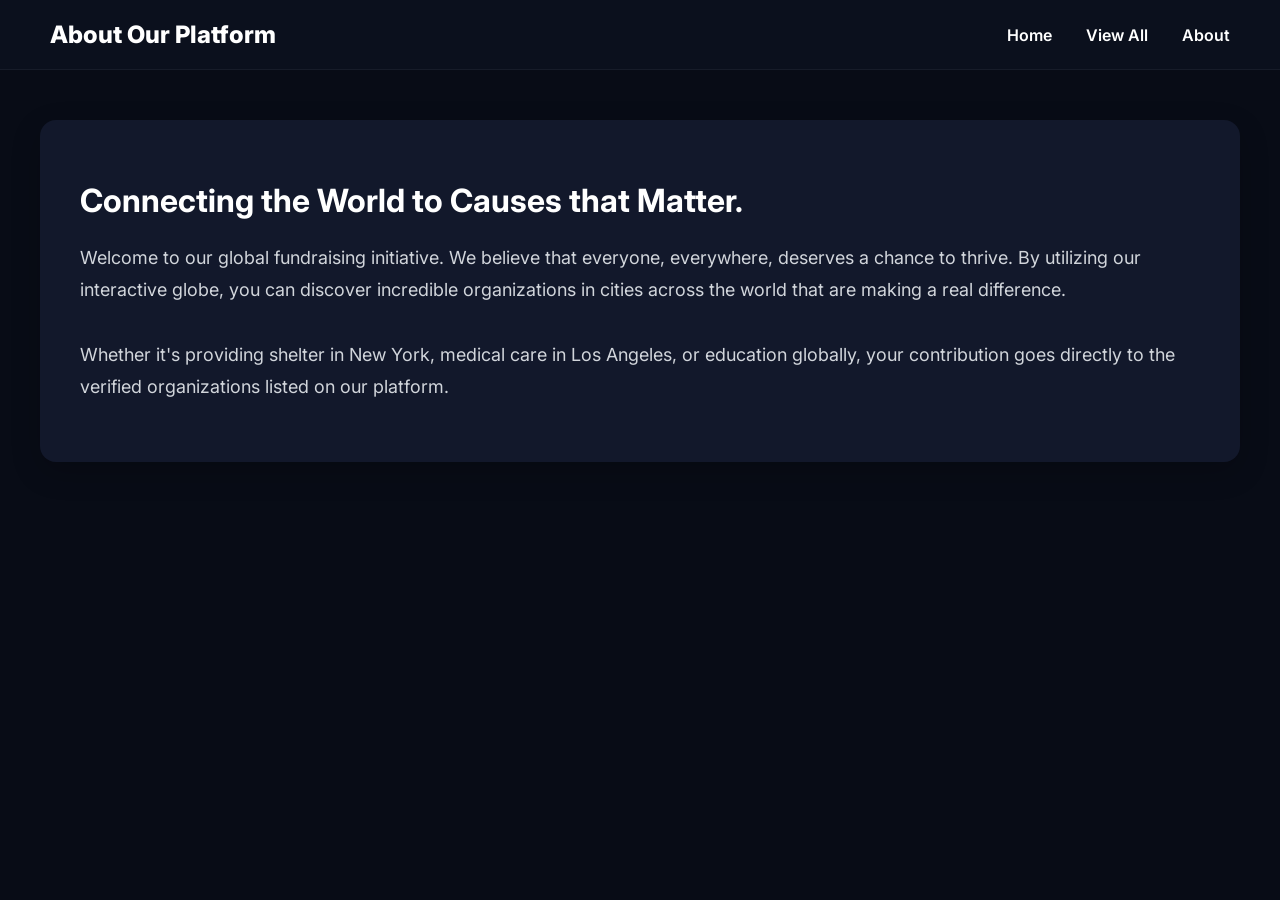
<file: about.html>
<!DOCTYPE html>
<html lang="en">
<head>
  <meta charset="UTF-8">
  <title>About Us</title>
  <link rel="stylesheet" href="style.css">
</head>
<body>

  <nav>
    <h1>About Our Platform</h1>
    <div>
      <a href="index.html">Home</a>
      <a href="all.html">View All</a>
      <a href="about.html">About</a>
    </div>
  </nav>

  <div class="container">
    <div class="card" style="padding: 40px;">
      <h1>Connecting the World to Causes that Matter.</h1>
      <p style="line-height: 1.8; color: #D1D5DB; font-size: 18px;">
        Welcome to our global fundraising initiative. We believe that everyone, everywhere, deserves a chance to thrive. 
        By utilizing our interactive globe, you can discover incredible organizations in cities across the world that are 
        making a real difference. <br><br>
        Whether it's providing shelter in New York, medical care in Los Angeles, or education globally, your contribution 
        goes directly to the verified organizations listed on our platform.
      </p>
    </div>
  </div>

</body>
</html>
</file>
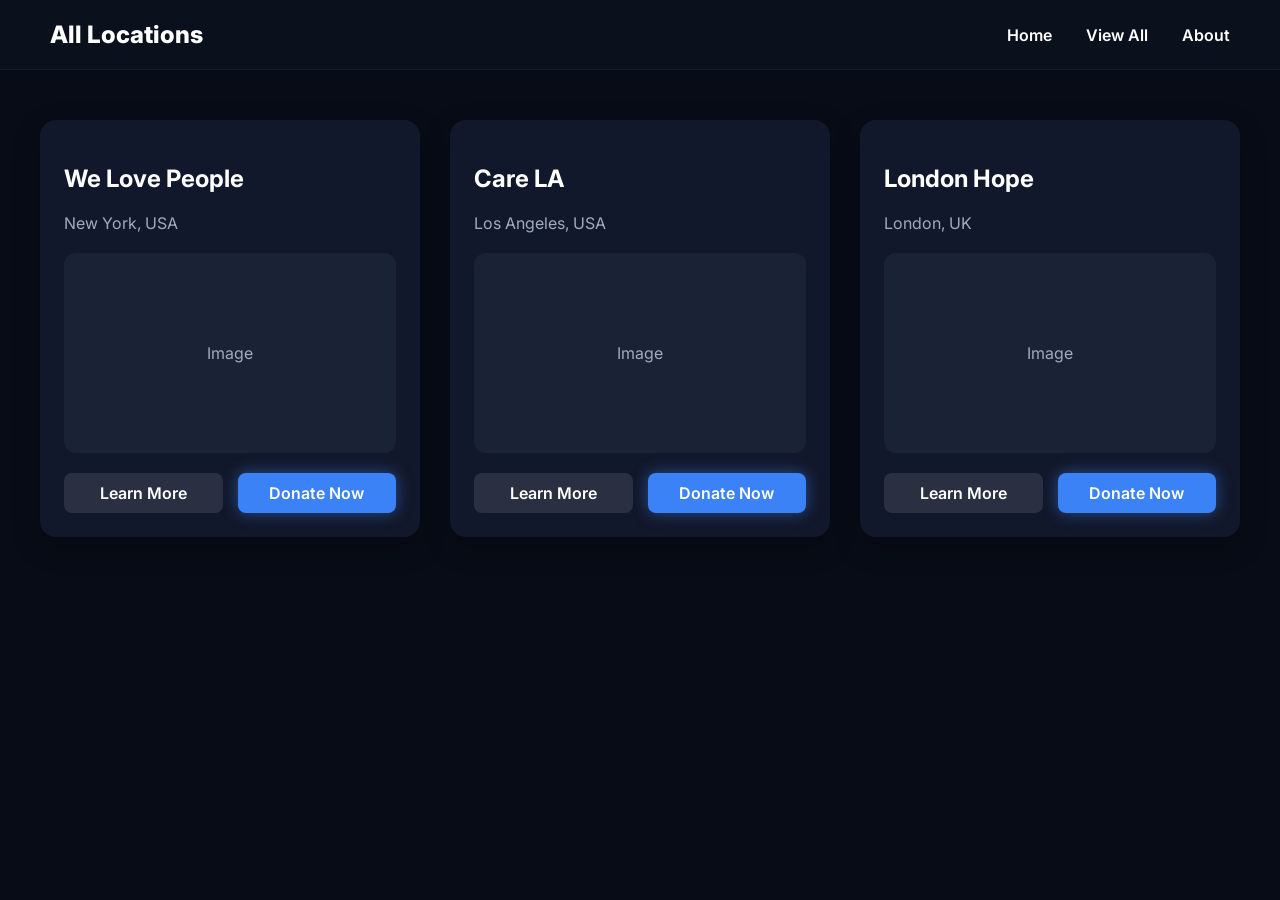
<file: all.html>
<!DOCTYPE html>
<html lang="en">
<head>
  <meta charset="UTF-8">
  <title>All Locations</title>
  <link rel="stylesheet" href="style.css">
</head>
<body>

  <nav>
    <h1>All Locations</h1>
    <div>
      <a href="index.html">Home</a>
      <a href="all.html">View All</a>
      <a href="about.html">About</a>
    </div>
  </nav>

  <div class="container">
    <div class="grid" id="org-list">
      </div>
  </div>

  <script src="data.js"></script>
  <script>
    const container = document.getElementById('org-list');
    
    // Loop through our data and create a card for each
    orgData.forEach(org => {
      container.innerHTML += `
        <div class="card">
          <h2>${org.name}</h2>
          <p style="color: var(--text-muted); margin-bottom: 20px;">${org.city}, ${org.country}</p>
          <div class="img-placeholder">Image</div>
          <div class="card-actions">
            <a href="org.html?id=${org.id}" class="btn btn-secondary" style="flex: 1; text-align: center;">Learn More</a>
            <a href="${org.stripe}" target="_blank" class="btn btn-primary" style="flex: 1; text-align: center;">Donate Now</a>
          </div>
        </div>
      `;
    });
  </script>
</body>
</html>
</file>
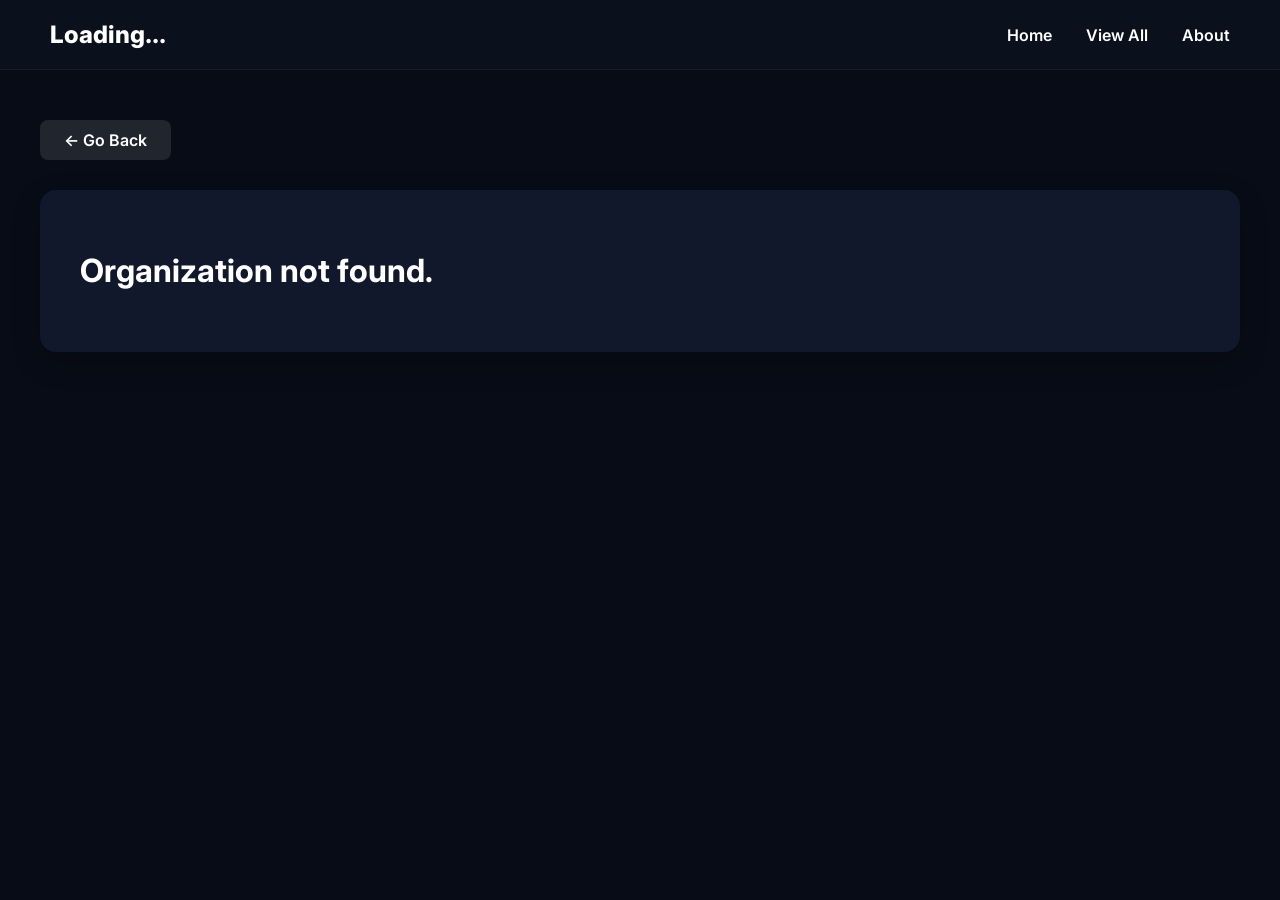
<file: org.html>
<!DOCTYPE html>
<html lang="en">
<head>
  <meta charset="UTF-8">
  <title>Organization Detail</title>
  <link rel="stylesheet" href="style.css">
</head>
<body>

  <nav>
    <h1 id="page-title">Loading...</h1>
    <div>
      <a href="index.html">Home</a>
      <a href="all.html">View All</a>
      <a href="about.html">About</a>
    </div>
  </nav>

  <div class="container">
    <a href="javascript:history.back()" class="btn btn-secondary" style="margin-bottom: 30px; display: inline-block;">← Go Back</a>
    
    <div id="org-content" class="card" style="padding: 40px;">
      </div>
  </div>

  <script src="data.js"></script>
  <script>
    // 1. Get the ID from the website URL
    const urlParams = new URLSearchParams(window.location.search);
    const orgId = urlParams.get('id');

    // 2. Find the organization in data.js
    const org = orgData.find(o => o.id === orgId);

    if (org) {
      document.getElementById('page-title').innerText = org.name;
      
      // Calculate progress percentage
      const percentDone = Math.min(100, (org.raised / org.goal) * 100);

      // Inject HTML
      document.getElementById('org-content').innerHTML = `
        <div class="header-flex">
          <div>
            <h1 style="font-size: 36px; margin: 0 0 10px 0;">${org.name}</h1>
            <h3 style="color: var(--text-muted); margin: 0;">${org.city}, ${org.country}</h3>
          </div>
          <a href="${org.stripe}" target="_blank" class="btn btn-primary" style="font-size: 18px; padding: 15px 30px;">Donate Now</a>
        </div>

        <div class="img-placeholder" style="height: 400px; font-size: 24px;">Large Featured Image</div>

        <h2 style="margin-top: 30px;">About Our Mission</h2>
        <p style="line-height: 1.8; color: #D1D5DB;">${org.description}</p>

        <div style="margin-top: 40px; padding-top: 30px; border-top: 1px solid rgba(255,255,255,0.1);">
          <h3>Fundraising Goal: $${org.goal.toLocaleString()}</h3>
          <div class="progress-container">
            <div class="progress-bar" style="width: ${percentDone}%;"></div>
          </div>
          <p style="text-align: right; color: var(--text-muted);">$${org.raised.toLocaleString()} raised so far</p>
        </div>
      `;
    } else {
      document.getElementById('org-content').innerHTML = "<h1>Organization not found.</h1>";
    }
  </script>
</body>
</html>
</file>
<file: style.css>
/* style.css */
@import url('https://fonts.googleapis.com/css2?family=Inter:wght@400;600;800&display=swap');

:root {
  --bg-color: #080C16; /* Very dark, mysterious blue */
  --nav-bg: #0B101D;
  --card-bg: #12182B;
  --text-main: #FFFFFF;
  --text-muted: #A0ABC0;
  --accent-blue: #3b82f6;
  --accent-glow: rgba(59, 130, 246, 0.5);
  --dot-color: #ff3366;
}

body {
  margin: 0;
  padding: 0;
  background-color: var(--bg-color);
  color: var(--text-main);
  font-family: 'Inter', sans-serif;
  overflow-x: hidden;
}

/* Navigation */
nav {
  display: flex;
  justify-content: space-between;
  align-items: center;
  padding: 20px 50px;
  background-color: var(--nav-bg);
  border-bottom: 1px solid rgba(255, 255, 255, 0.05);
}

nav h1 { margin: 0; font-size: 24px; font-weight: 800; }
nav div a {
  color: var(--text-main);
  text-decoration: none;
  margin-left: 30px;
  font-weight: 600;
  transition: color 0.3s;
}
nav div a:hover { color: var(--accent-blue); }

/* Buttons */
.btn {
  padding: 10px 24px;
  border-radius: 8px;
  text-decoration: none;
  font-weight: 600;
  cursor: pointer;
  border: none;
  transition: all 0.3s ease;
}
.btn-primary {
  background-color: var(--accent-blue);
  color: white;
  box-shadow: 0 0 15px var(--accent-glow);
}
.btn-primary:hover {
  background-color: #2563eb;
  box-shadow: 0 0 25px var(--accent-glow);
}
.btn-secondary {
  background-color: rgba(255, 255, 255, 0.1);
  color: white;
}
.btn-secondary:hover { background-color: rgba(255, 255, 255, 0.2); }

/* Globe Tooltip (The White Box) */
.scene-tooltip {
  background-color: white !important;
  color: black !important;
  padding: 12px 20px !important;
  border-radius: 8px !important;
  text-align: center !important;
  font-family: 'Inter', sans-serif !important;
  box-shadow: 0 10px 25px rgba(0,0,0,0.5) !important;
  transform: translate(-50%, -120%) !important; /* Centers it perfectly ABOVE the dot */
  pointer-events: none;
}
.tooltip-title { font-weight: 800; font-size: 16px; margin-bottom: 4px; }
.tooltip-location { font-size: 12px; color: #555; }

/* Layout Containers */
.container { max-width: 1200px; margin: 0 auto; padding: 50px 20px; }
.header-flex { display: flex; justify-content: space-between; align-items: center; margin-bottom: 40px; }

/* Grid for "All" Page */
.grid {
  display: grid;
  grid-template-columns: repeat(auto-fill, minmax(350px, 1fr));
  gap: 30px;
}
.card {
  background-color: var(--card-bg);
  border-radius: 16px;
  padding: 24px;
  box-shadow: 0 10px 30px rgba(0,0,0,0.2);
}
.img-placeholder {
  width: 100%; height: 200px;
  background-color: #1A2235;
  border-radius: 12px;
  display: flex; justify-content: center; align-items: center;
  color: var(--text-muted);
  margin-bottom: 20px;
}
.card-actions { display: flex; gap: 15px; margin-top: 20px; }

/* Organization Page Progress Bar */
.progress-container {
  width: 100%; background-color: #1A2235; border-radius: 10px; margin: 20px 0; height: 12px; overflow: hidden;
}
.progress-bar {
  height: 100%; background-color: var(--accent-blue);
  box-shadow: 0 0 10px var(--accent-glow);
}

/* style.css additions */

.tooltip-stats {
  margin-top: 8px;
  padding-top: 8px;
  border-top: 1px solid #eee;
  font-size: 13px;
  color: #333;
}

.tooltip-percent {
  color: #3b82f6; /* Lighter blue for the percentage */
  font-weight: 800;
  margin-top: 2px;
  text-transform: uppercase;
  font-size: 11px;
}
</file>
